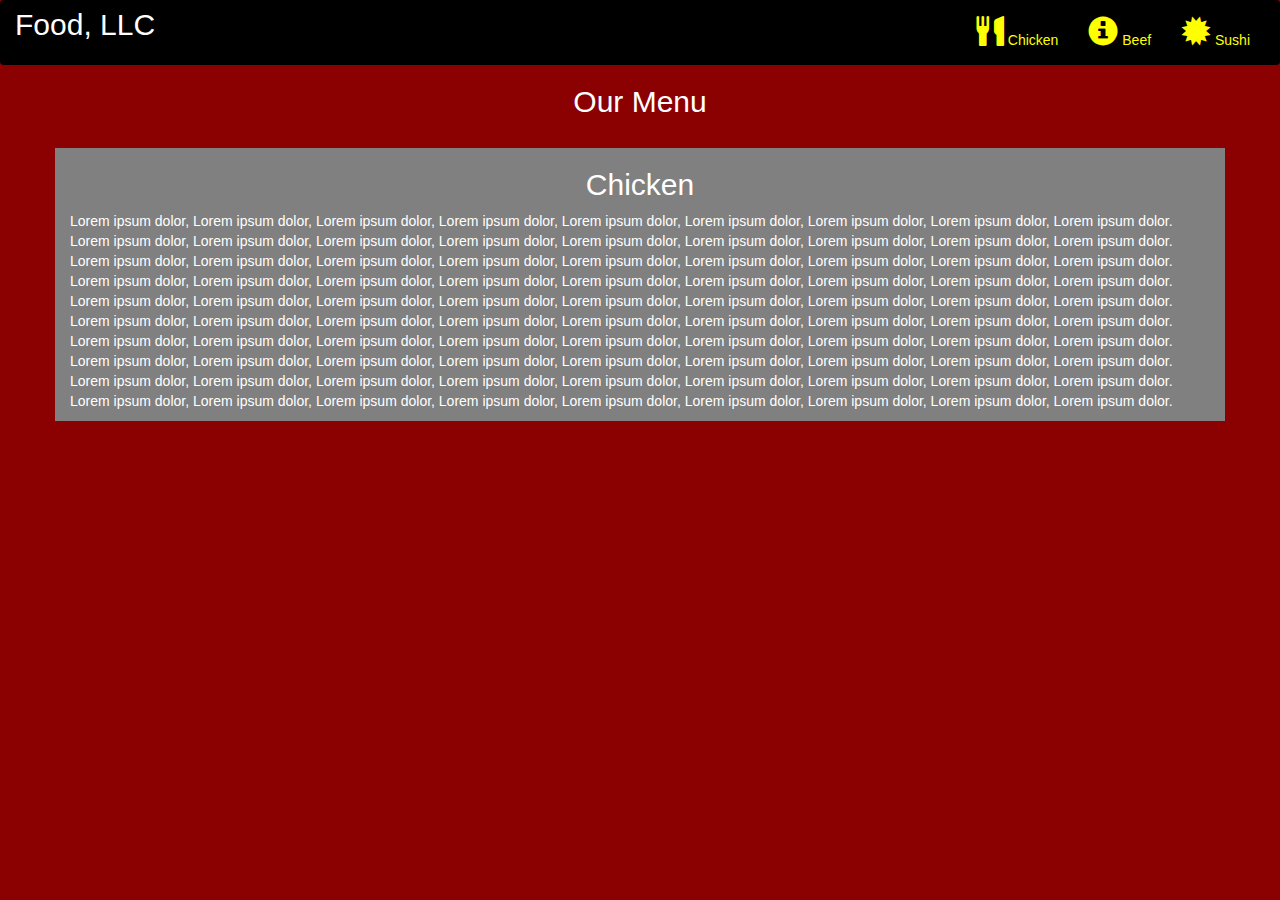
<file: week3/index.html>
<!DOCTYPE html>
<html lang="en">
<head>
  <title>Bootstrap Example</title>
  <meta charset="utf-8">
  <meta name="viewport" content="width=device-width, initial-scale=1">
  <link rel="stylesheet" href="https://maxcdn.bootstrapcdn.com/bootstrap/3.4.1/css/bootstrap.min.css">
  <link rel="stylesheet" type="text/css" href="css/style.css">
  <script src="https://ajax.googleapis.com/ajax/libs/jquery/3.5.1/jquery.min.js"></script>
  <script src="https://maxcdn.bootstrapcdn.com/bootstrap/3.4.1/js/bootstrap.min.js"></script>
</head>
<body>
<nav class="navbar navbar-inverse">
  <div class="container-fluid">
    <div class="navbar-header">
      <button type="button" class="navbar-toggle" data-toggle="collapse" data-target="#myNavbar">
        <span class="icon-bar"></span>
        <span class="icon-bar"></span>
        <span class="icon-bar"></span>
      </button>
      <a class="navbar-brand" href="#" >Food, LLC</a>
    </div>
    <div class="collapse navbar-collapse" id="myNavbar">
      <ul class="nav navbar-nav navbar-right" >
        <li style>
        <a href="#" >
        <span class="glyphicon glyphicon-cutlery"></span> Chicken</a>
        </li>
        <li>
        <a href="#" >
        <span class="glyphicon glyphicon-info-sign"></span> Beef</a>
        </li>
        <li>
        <a href="#">
        <span class="glyphicon glyphicon-certificate"></span> Sushi</a>
        </li>
      </ul>
    </div>
  </div>
</nav>
<h1><p class="text-center">Our Menu</p></h1><br>
<div id="main-content" class="container">
  <div id="home-tiles" class="row">
      <div class="col-md-12 col-sm-12 col-xs-12">
            <p id="chickstory">
          <h2>Chicken</h2>
              Lorem ipsum dolor, Lorem ipsum dolor, Lorem ipsum dolor, Lorem ipsum dolor, Lorem ipsum dolor, Lorem ipsum dolor, Lorem ipsum dolor, Lorem ipsum dolor, Lorem ipsum dolor. Lorem ipsum dolor, Lorem ipsum dolor, Lorem ipsum dolor, Lorem ipsum dolor, Lorem ipsum dolor, Lorem ipsum dolor, Lorem ipsum dolor, Lorem ipsum dolor, Lorem ipsum dolor. Lorem ipsum dolor, Lorem ipsum dolor, Lorem ipsum dolor, Lorem ipsum dolor, Lorem ipsum dolor, Lorem ipsum dolor, Lorem ipsum dolor, Lorem ipsum dolor, Lorem ipsum dolor. Lorem ipsum dolor, Lorem ipsum dolor, Lorem ipsum dolor, Lorem ipsum dolor, Lorem ipsum dolor, Lorem ipsum dolor, Lorem ipsum dolor, Lorem ipsum dolor, Lorem ipsum dolor. Lorem ipsum dolor, Lorem ipsum dolor, Lorem ipsum dolor, Lorem ipsum dolor, Lorem ipsum dolor, Lorem ipsum dolor, Lorem ipsum dolor, Lorem ipsum dolor, Lorem ipsum dolor. Lorem ipsum dolor, Lorem ipsum dolor, Lorem ipsum dolor, Lorem ipsum dolor, Lorem ipsum dolor, Lorem ipsum dolor, Lorem ipsum dolor, Lorem ipsum dolor, Lorem ipsum dolor. Lorem ipsum dolor, Lorem ipsum dolor, Lorem ipsum dolor, Lorem ipsum dolor, Lorem ipsum dolor, Lorem ipsum dolor, Lorem ipsum dolor, Lorem ipsum dolor, Lorem ipsum dolor. Lorem ipsum dolor, Lorem ipsum dolor, Lorem ipsum dolor, Lorem ipsum dolor, Lorem ipsum dolor, Lorem ipsum dolor, Lorem ipsum dolor, Lorem ipsum dolor, Lorem ipsum dolor. Lorem ipsum dolor, Lorem ipsum dolor, Lorem ipsum dolor, Lorem ipsum dolor, Lorem ipsum dolor, Lorem ipsum dolor, Lorem ipsum dolor, Lorem ipsum dolor, Lorem ipsum dolor. Lorem ipsum dolor, Lorem ipsum dolor, Lorem ipsum dolor, Lorem ipsum dolor, Lorem ipsum dolor, Lorem ipsum dolor, Lorem ipsum dolor, Lorem ipsum dolor, Lorem ipsum dolor.
            </p>
      </div>
    </div>
</div>
</body>
</html>
</file>
<file: week3/css/style.css>
*{
	margin:0;
	padding:0
}
.navbar{
border: none;
background-color:black;
color:yellow
}
body{
	background-color:darkred;
	color:white
}
.glyphicon{
	font-size:30px;
	color:yellow
}
.center{
	width:90%;
	background-color:grey
}
.container
{
	background-color:grey
}
.text-center{
	font-size:30px
}
h2{
	text-align:center
}
#myNavbar ul li a {
	color:yellow
}
.navbar-brand{
font-size: 30px
}
</file>
